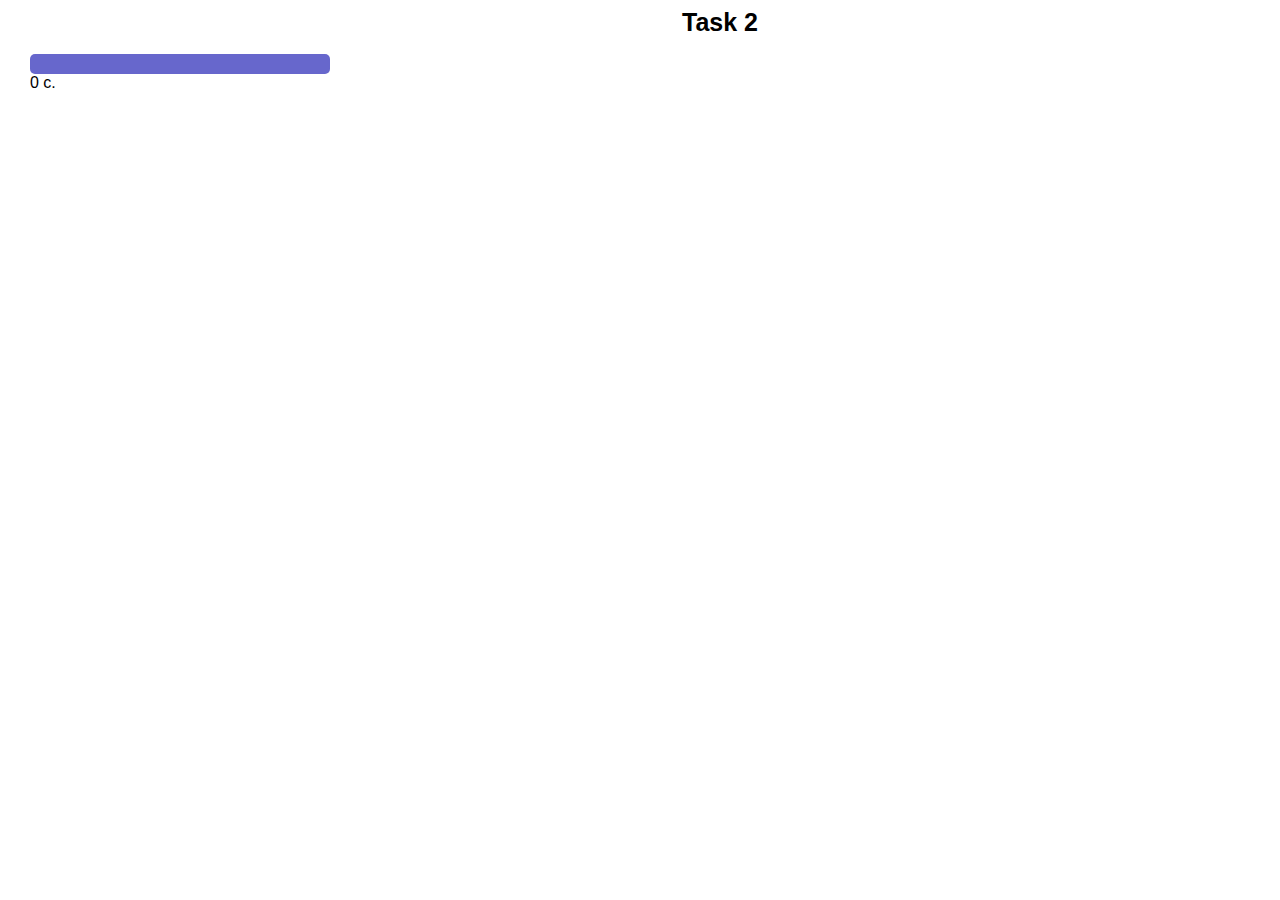
<file: TASK 2/index.html>
<!DOCTYPE html>
<html lang="en">
<head>
    <meta charset="UTF-8">
    <meta name="viewport" content="width=device-width, initial-scale=1.0">
    <title>Task 2</title>
    <link rel="stylesheet" href="style.css">
</head>
<body>
    <div class="container">
        <h1 class="title">Task 2</h1>
        <div class="progress-bar"></div>
    </div>
    <script src="script.js"></script>
</body>
</html>
</file>
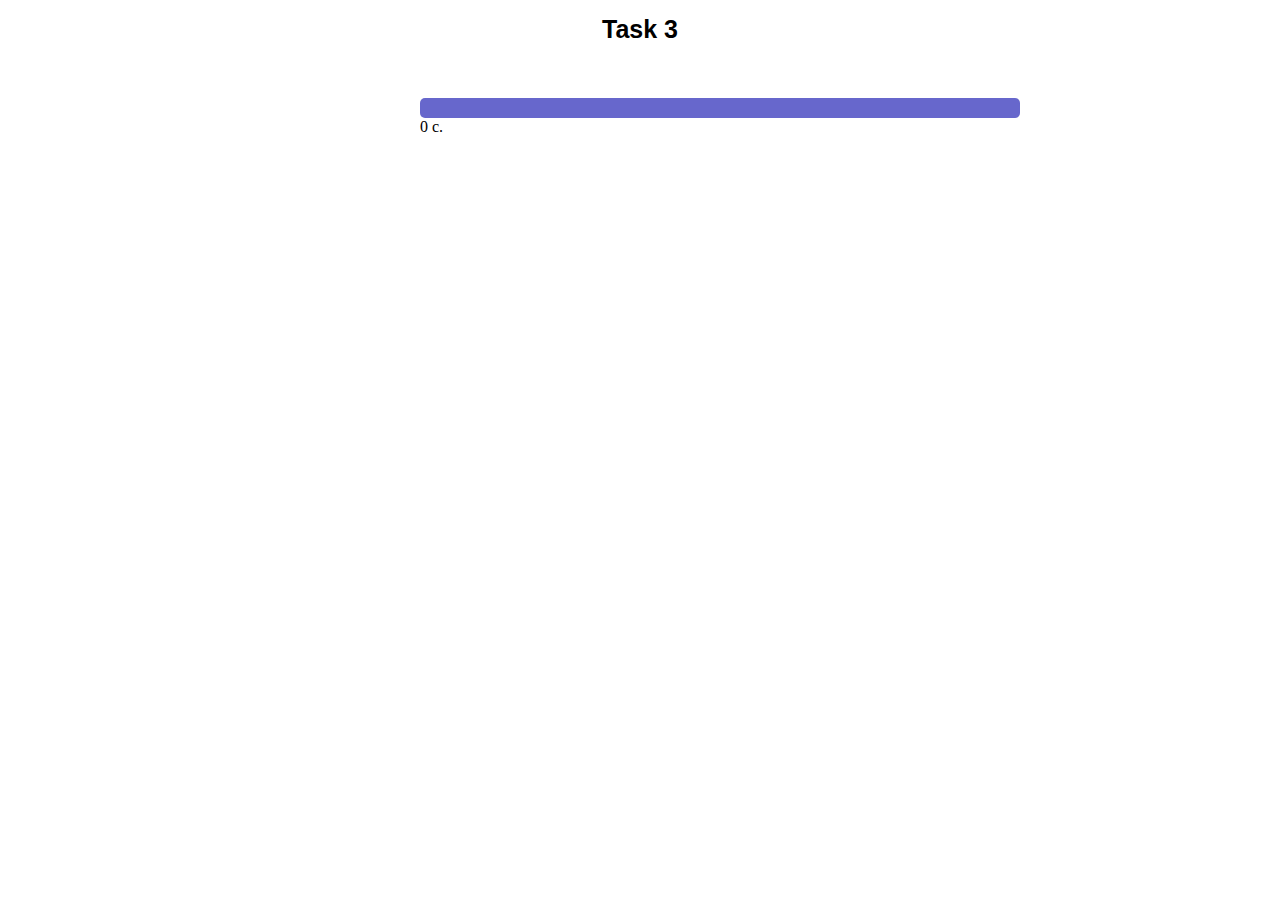
<file: TASK 3/index.html>
<!DOCTYPE html>
<html lang="en">
<head>
    <meta charset="UTF-8">
    <meta name="viewport" content="width=device-width, initial-scale=1.0">
    <title>Task 3</title>
    <link rel="stylesheet" href="style.css">
</head>
<body>
    <header class="header">
        <div class="header__title">
            <h1 class="header__title-text">Task 3</h1>
        </div>
    </header>
    <main class="main-section">
        <div class="container">
            <div class="card-image">
                <div class="card-image__row">
                    <div class="card-common card-image__row-first"></div>
                    <div class="card-common card-image__row-second"></div>
                </div>
            </div>
        </div>
    </main>
    <script src="script.js"></script>
</body>
</html>
</file>
<file: TASK 2/style.css>
* {
    box-sizing: border-box;
}

body {
    margin: 0;
    padding: 0;
    font-family: 'Trebuchet MS', sans-serif;
    background-color: rgb(163, 163, 163);
}

.container {
    background-color: #ffffff;
    padding: 0 30px;
    margin: 0 auto;
    width: 1440px;
    height: 100vh;
}

.title {
    font-size: 25px;
    line-height: 24px;
    text-align: center;
    margin: 0 0 20px 0;
    padding: 10px 0 0 0;
}

.progress-bar {
    width: 300px;
    height: 20px;
    background-color: rgb(103, 103, 204);
    border-radius: 5px;
    transform: scaleX(0);
    transform-origin: left;
}
</file>
<file: TASK 3/style.css>
* {
    box-sizing: border-box;
}

body {
    margin: 0;
    padding: 0;
}

.container {
    margin: 0 auto;
    padding: 40px;
    width: 1440px;
}

.header__title-text {
    font-family: 'Trebuchet MS', sans-serif;
    font-size: 25px;
    color: black;
    line-height: 24px;
    text-align: center;
}

img {
    width: 400px;
    height: 300px;
}

span {
    position: absolute;
}

.card-image {
    display: flex;
    flex-direction: column;
    justify-content: center;
    align-items: center;
}

.card-image__row {
    display: flex;
    flex-direction: column;
    flex-wrap: wrap;
    justify-content: center;
    align-items: center;
    gap: 70px;
}

.card-image__row--common {
    position: relative;
}

.progress-bar {
    width: 600px;
    height: 20px;
    background-color: rgb(103, 103, 204);
    border-radius: 5px;
    transform: scaleX(0);
    transform-origin: left;
}
</file>
